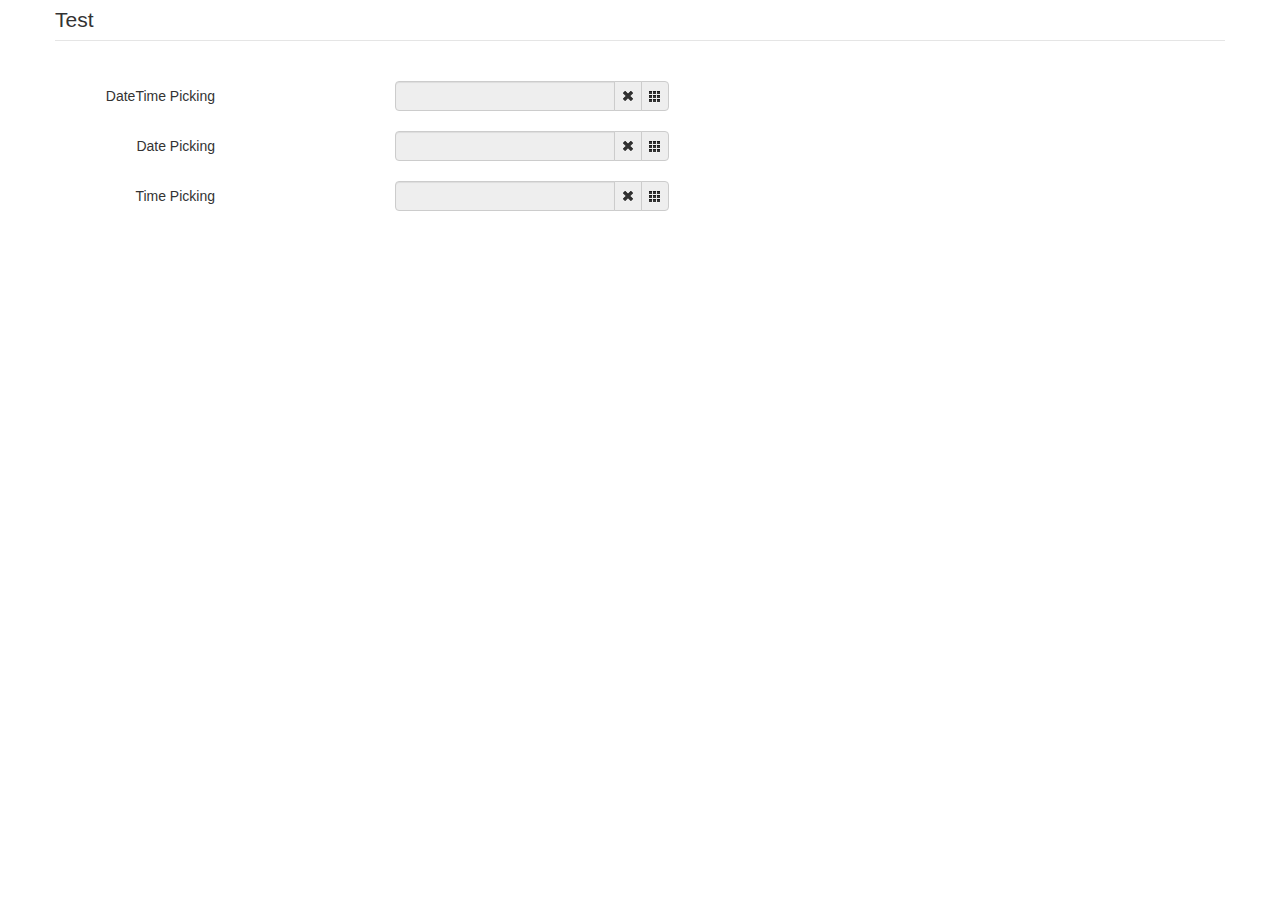
<file: assets/src/main/resources/static/bootstrap-date/sample in bootstrap v2/index.html>
<!DOCTYPE html>
<html>
<head>
    <title></title>
    <link href="./bootstrap/css/bootstrap.min.css" rel="stylesheet" media="screen">
    <link href="../css/bootstrap-datetimepicker.min.css" rel="stylesheet" media="screen">
</head>

<body>
<div class="container">
    <form action="" class="form-horizontal">
        <fieldset>
            <legend>Test</legend>
            <div class="control-group">
                <label class="control-label">DateTime Picking</label>
                <div class="controls input-append date form_datetime" data-date="1979-09-16T05:25:07Z" data-date-format="dd MM yyyy - HH:ii p" data-link-field="dtp_input1">
                    <input size="16" type="text" value="" readonly>
                    <span class="add-on"><i class="icon-remove"></i></span>
					<span class="add-on"><i class="icon-th"></i></span>
                </div>
				<input type="hidden" id="dtp_input1" value="" /><br/>
            </div>
			<div class="control-group">
                <label class="control-label">Date Picking</label>
                <div class="controls input-append date form_date" data-date="" data-date-format="dd MM yyyy" data-link-field="dtp_input2" data-link-format="yyyy-mm-dd">
                    <input size="16" type="text" value="" readonly>
                    <span class="add-on"><i class="icon-remove"></i></span>
					<span class="add-on"><i class="icon-th"></i></span>
                </div>
				<input type="hidden" id="dtp_input2" value="" /><br/>
            </div>
			<div class="control-group">
                <label class="control-label">Time Picking</label>
                <div class="controls input-append date form_time" data-date="" data-date-format="hh:ii" data-link-field="dtp_input3" data-link-format="hh:ii">
                    <input size="16" type="text" value="" readonly>
                    <span class="add-on"><i class="icon-remove"></i></span>
					<span class="add-on"><i class="icon-th"></i></span>
                </div>
				<input type="hidden" id="dtp_input3" value="" /><br/>
            </div>
        </fieldset>
    </form>
</div>

<script type="text/javascript" src="./jquery/jquery-1.8.3.min.js" charset="UTF-8"></script>
<script type="text/javascript" src="./bootstrap/js/bootstrap.min.js"></script>
<script type="text/javascript" src="../js/bootstrap-datetimepicker.js" charset="UTF-8"></script>
<script type="text/javascript" src="../js/locales/bootstrap-datetimepicker.fr.js" charset="UTF-8"></script>
<script type="text/javascript">
    $('.form_datetime').datetimepicker({
        //language:  'fr',
        weekStart: 1,
        todayBtn:  1,
		autoclose: 1,
		todayHighlight: 1,
		startView: 2,
		forceParse: 0,
        showMeridian: 1
    });
	$('.form_date').datetimepicker({
        language:  'fr',
        weekStart: 1,
        todayBtn:  1,
		autoclose: 1,
		todayHighlight: 1,
		startView: 2,
		minView: 2,
		forceParse: 0
    });
	$('.form_time').datetimepicker({
        language:  'fr',
        weekStart: 1,
        todayBtn:  1,
		autoclose: 1,
		todayHighlight: 1,
		startView: 1,
		minView: 0,
		maxView: 1,
		forceParse: 0
    });
</script>

</body>
</html>
</file>
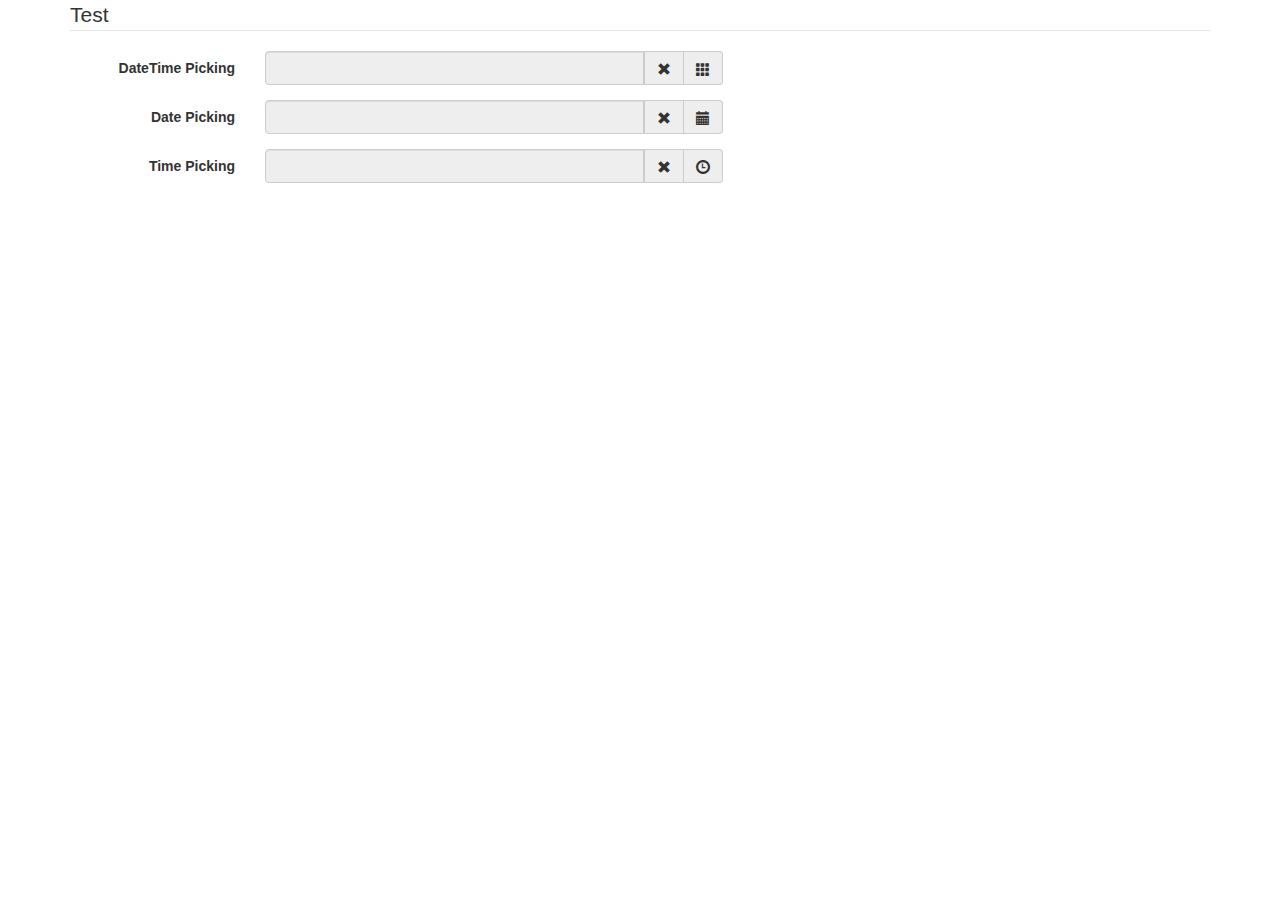
<file: assets/src/main/resources/static/bootstrap-date/sample in bootstrap v3/index.html>
<!DOCTYPE html>
<html>
<head>
    <title></title>
    <link href="./bootstrap/css/bootstrap.min.css" rel="stylesheet" media="screen">
    <link href="../css/bootstrap-datetimepicker.min.css" rel="stylesheet" media="screen">
</head>

<body>
<div class="container">
    <form action="" class="form-horizontal"  role="form">
        <fieldset>
            <legend>Test</legend>
            <div class="form-group">
                <label for="dtp_input1" class="col-md-2 control-label">DateTime Picking</label>
                <div class="input-group date form_datetime col-md-5" data-date="1979-09-16T05:25:07Z" data-date-format="dd MM yyyy - HH:ii p" data-link-field="dtp_input1">
                    <input class="form-control" size="16" type="text" value="" readonly>
                    <span class="input-group-addon"><span class="glyphicon glyphicon-remove"></span></span>
					<span class="input-group-addon"><span class="glyphicon glyphicon-th"></span></span>
                </div>
				<input type="hidden" id="dtp_input1" value="" /><br/>
            </div>
			<div class="form-group">
                <label for="dtp_input2" class="col-md-2 control-label">Date Picking</label>
                <div class="input-group date form_date col-md-5" data-date="" data-date-format="dd MM yyyy" data-link-field="dtp_input2" data-link-format="yyyy-mm-dd">
                    <input class="form-control" size="16" type="text" value="" readonly>
                    <span class="input-group-addon"><span class="glyphicon glyphicon-remove"></span></span>
					<span class="input-group-addon"><span class="glyphicon glyphicon-calendar"></span></span>
                </div>
				<input type="hidden" id="dtp_input2" value="" /><br/>
            </div>
			<div class="form-group">
                <label for="dtp_input3" class="col-md-2 control-label">Time Picking</label>
                <div class="input-group date form_time col-md-5" data-date="" data-date-format="hh:ii" data-link-field="dtp_input3" data-link-format="hh:ii">
                    <input class="form-control" size="16" type="text" value="" readonly>
                    <span class="input-group-addon"><span class="glyphicon glyphicon-remove"></span></span>
					<span class="input-group-addon"><span class="glyphicon glyphicon-time"></span></span>
                </div>
				<input type="hidden" id="dtp_input3" value="" /><br/>
            </div>
        </fieldset>
    </form>
</div>

<script type="text/javascript" src="./jquery/jquery-1.8.3.min.js" charset="UTF-8"></script>
<script type="text/javascript" src="./bootstrap/js/bootstrap.min.js"></script>
<script type="text/javascript" src="../js/bootstrap-datetimepicker.js" charset="UTF-8"></script>
<script type="text/javascript" src="../js/locales/bootstrap-datetimepicker.fr.js" charset="UTF-8"></script>
<script type="text/javascript">
    $('.form_datetime').datetimepicker({
        //language:  'fr',
        weekStart: 1,
        todayBtn:  1,
		autoclose: 1,
		todayHighlight: 1,
		startView: 2,
		forceParse: 0,
        showMeridian: 1
    });
	$('.form_date').datetimepicker({
        language:  'fr',
        weekStart: 1,
        todayBtn:  1,
		autoclose: 1,
		todayHighlight: 1,
		startView: 2,
		minView: 2,
		forceParse: 0
    });
	$('.form_time').datetimepicker({
        language:  'fr',
        weekStart: 1,
        todayBtn:  1,
		autoclose: 1,
		todayHighlight: 1,
		startView: 1,
		minView: 0,
		maxView: 1,
		forceParse: 0
    });
</script>

</body>
</html>
</file>
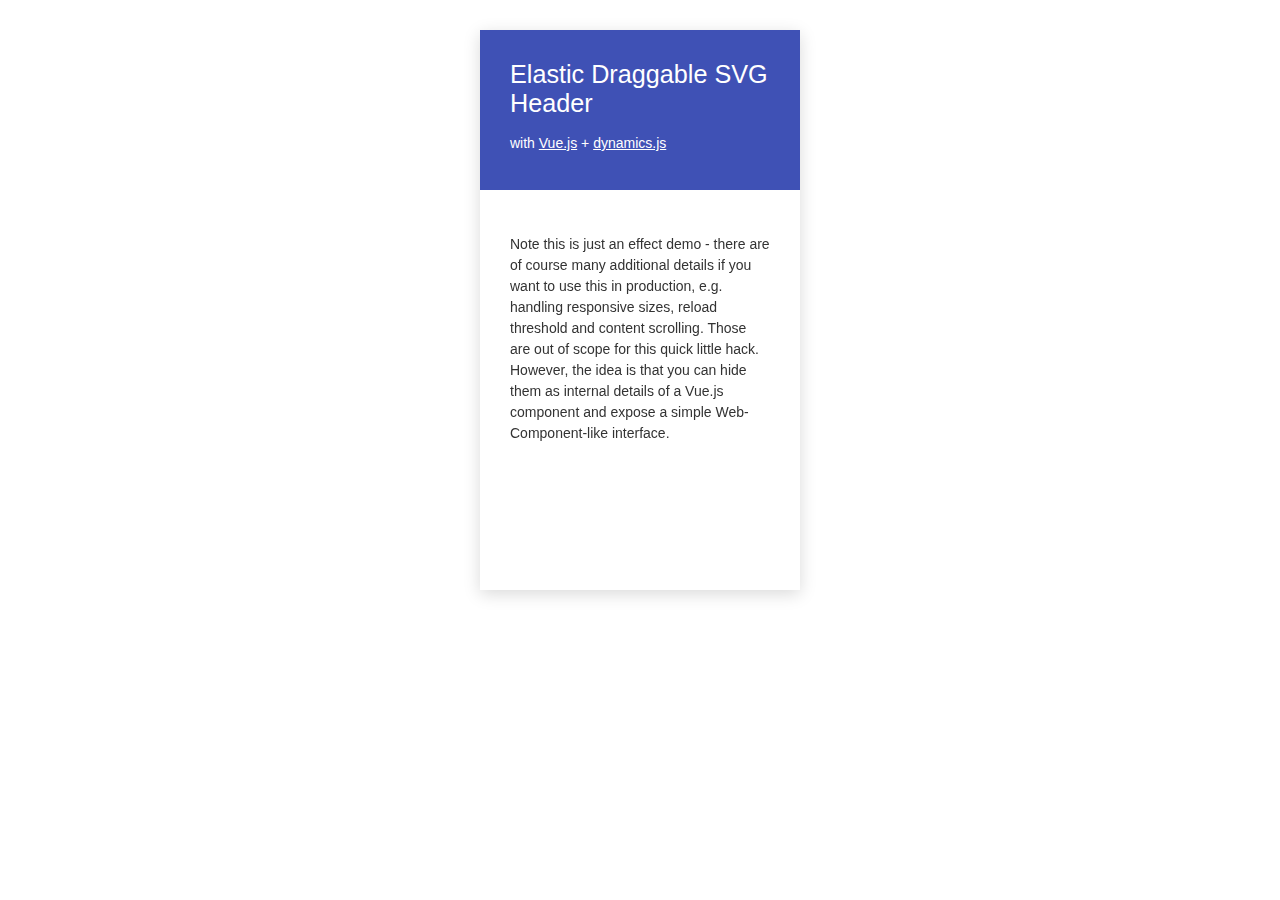
<file: assets/src/main/resources/static/vue/examples/elastic-header/index.html>
<!DOCTYPE html>
<html lang="en">
  <head>
    <meta charset="utf-8">
    <meta name="viewport" content="initial-scale=1, maximum-scale=1, user-scalable=no">
    <title></title>
    <script src="../../dist/vue.js"></script>
    <script src="http://dynamicsjs.com/lib/dynamics.js"></script>
    <link rel="stylesheet" href="style.css">
    <!-- template for the component -->
    <script type="x/template" id="header-view-template">
      <div class="draggable-header-view"
        @mousedown="startDrag" @touchstart="startDrag"
        @mousemove="onDrag" @touchmove="onDrag"
        @mouseup="stopDrag" @touchend="stopDrag" @mouseleave="stopDrag">
        <svg class="bg" width="320" height="560">
          <path :d="headerPath" fill="#3F51B5"></path>
        </svg>
        <div class="header">
          <slot name="header"></slot>
        </div>
        <div class="content" :style="contentPosition">
          <slot name="content"></slot>
        </div>
      </div>
    </script>
  </head>
  <body @touchmove.prevent>

    <draggable-header-view>
      <template slot="header">
        <h1>Elastic Draggable SVG Header</h1>
        <p>with <a href="http://vuejs.org">Vue.js</a> + <a href="http://dynamicsjs.com">dynamics.js</a></p>
      </template>
      <template slot="content">
        <p>Note this is just an effect demo - there are of course many additional details if you want to use this in production, e.g. handling responsive sizes, reload threshold and content scrolling. Those are out of scope for this quick little hack. However, the idea is that you can hide them as internal details of a Vue.js component and expose a simple Web-Component-like interface.</p>
      </template>
    </draggable-header-view>

    <script>
    Vue.component('draggable-header-view', {
      template: '#header-view-template',
      data: function () {
        return {
          dragging: false,
          // quadratic bezier control point
          c: { x: 160, y: 160 },
          // record drag start point
          start: { x: 0, y: 0 }
        }
      },
      computed: {
        headerPath: function () {
          return 'M0,0 L320,0 320,160' +
            'Q' + this.c.x + ',' + this.c.y +
            ' 0,160'
        },
        contentPosition: function () {
          var dy = this.c.y - 160
          var dampen = dy > 0 ? 2 : 4
          return {
            transform: 'translate3d(0,' + dy / dampen + 'px,0)'
          }
        }
      },
      methods: {
        startDrag: function (e) {
          e = e.changedTouches ? e.changedTouches[0] : e
          this.dragging = true
          this.start.x = e.pageX
          this.start.y = e.pageY
        },
        onDrag: function (e) {
          e = e.changedTouches ? e.changedTouches[0] : e
          if (this.dragging) {
            this.c.x = 160 + (e.pageX - this.start.x)
            // dampen vertical drag by a factor
            var dy = e.pageY - this.start.y
            var dampen = dy > 0 ? 1.5 : 4
            this.c.y = 160 + dy / dampen
          }
        },
        stopDrag: function () {
          if (this.dragging) {
            this.dragging = false
            dynamics.animate(this.c, {
              x: 160,
              y: 160
            }, {
              type: dynamics.spring,
              duration: 700,
              friction: 280
            })
          }
        }
      }
    })

    new Vue({ el: 'body' })
    </script>
  </body>
</html>
</file>
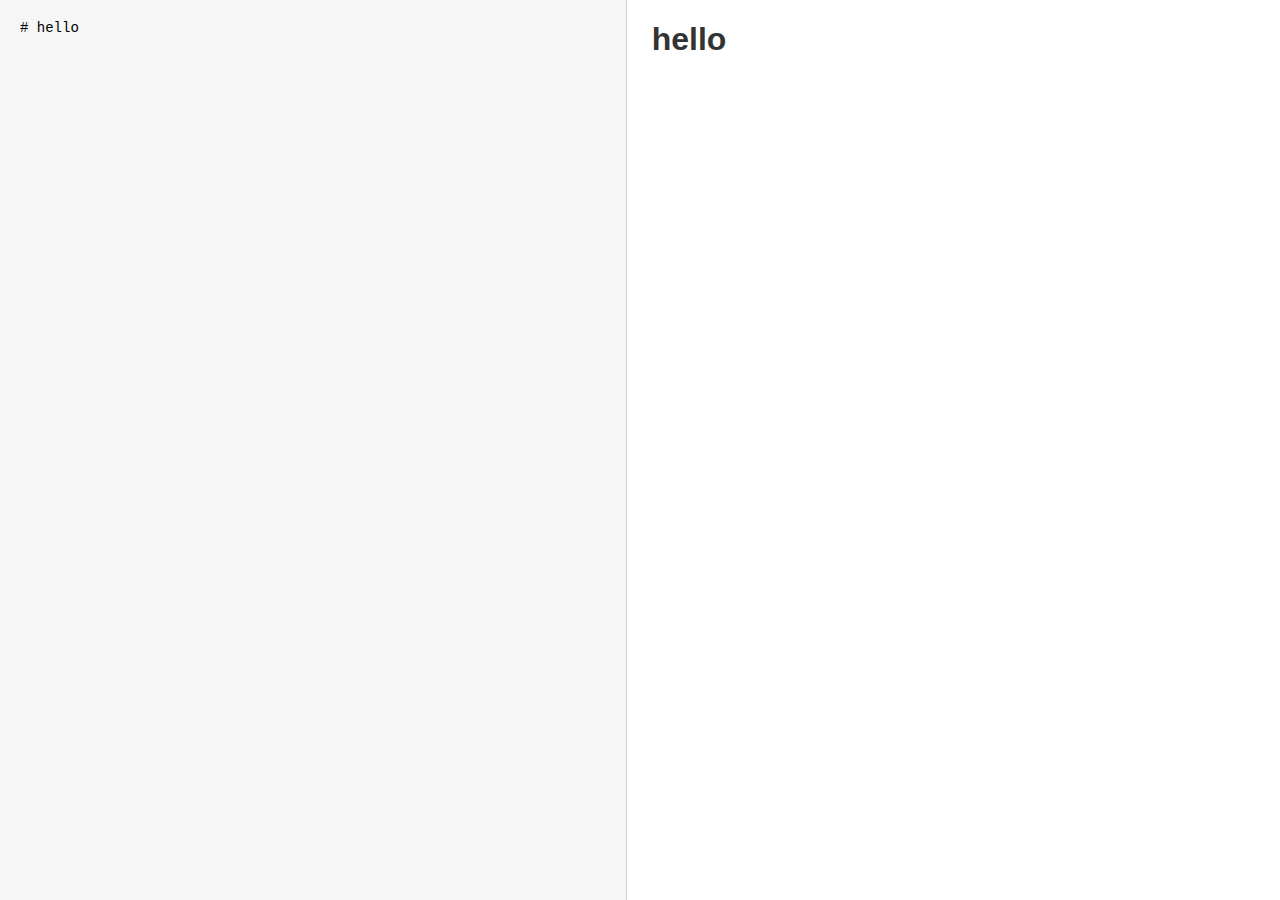
<file: assets/src/main/resources/static/vue/examples/markdown/index.html>
<!DOCTYPE html>
<html lang="en">
  <head>
    <meta charset="utf-8">
    <title>Vue.js markdown editor example</title>
    <link rel="stylesheet" href="style.css">
    <script src="../../dist/vue.js"></script>
    <script src="marked.min.js"></script>
  </head>
  <body>

    <div id="editor">
      <textarea v-model="input" debounce="300"></textarea>
      <div v-html="input | marked"></div>
    </div>

    <script>
      new Vue({
        el: '#editor',
        data: {
          input: '# hello'
        },
        filters: {
          marked: marked
        }
      })
    </script>

  </body>
</html>
</file>
<file: assets/src/main/resources/static/vue/examples/elastic-header/style.css>
h1 {
  font-weight: 300;
  font-size: 1.8em;
  margin-top: 0;
}
a {
  color: #fff;
}
.draggable-header-view {
  background-color: #fff;
  box-shadow: 0 4px 16px rgba(0,0,0,.15);
  width: 320px;
  height: 560px;
  overflow: hidden;
  margin: 30px auto;
  position: relative;
  font-family: 'Roboto', Helvetica, Arial, sans-serif;
  color: #fff;
  font-size: 14px;
  font-weight: 300;
  -webkit-user-select: none;
  -moz-user-select: none;
  -ms-user-select: none;
  user-select: none;
}
.draggable-header-view .bg {
  position: absolute;
  top: 0;
  left: 0;
  z-index: 0;
}
.draggable-header-view .header, .draggable-header-view .content {
  position: relative;
  z-index: 1;
  padding: 30px;
  box-sizing: border-box;
}
.draggable-header-view .header {
  height: 160px;
}
.draggable-header-view .content {
  color: #333;
  line-height: 1.5em;
}
</file>
<file: assets/src/main/resources/static/vue/examples/markdown/style.css>
html, body, #editor {
  margin: 0;
  height: 100%;
  font-family: 'Helvetica Neue', Arial, sans-serif;
  color: #333;
}

textarea, #editor div {
  display: inline-block;
  width: 49%;
  height: 100%;
  vertical-align: top;
  -webkit-box-sizing: border-box;
  -moz-box-sizing: border-box;
  box-sizing: border-box;
  padding: 0 20px;
}

textarea {
  border: none;
  border-right: 1px solid #ccc;
  resize: none;
  outline: none;
  background-color: #f6f6f6;
  font-size: 14px;
  font-family: 'Monaco', courier, monospace;
  padding: 20px;
}

code {
  color: #f66;
}
</file>
